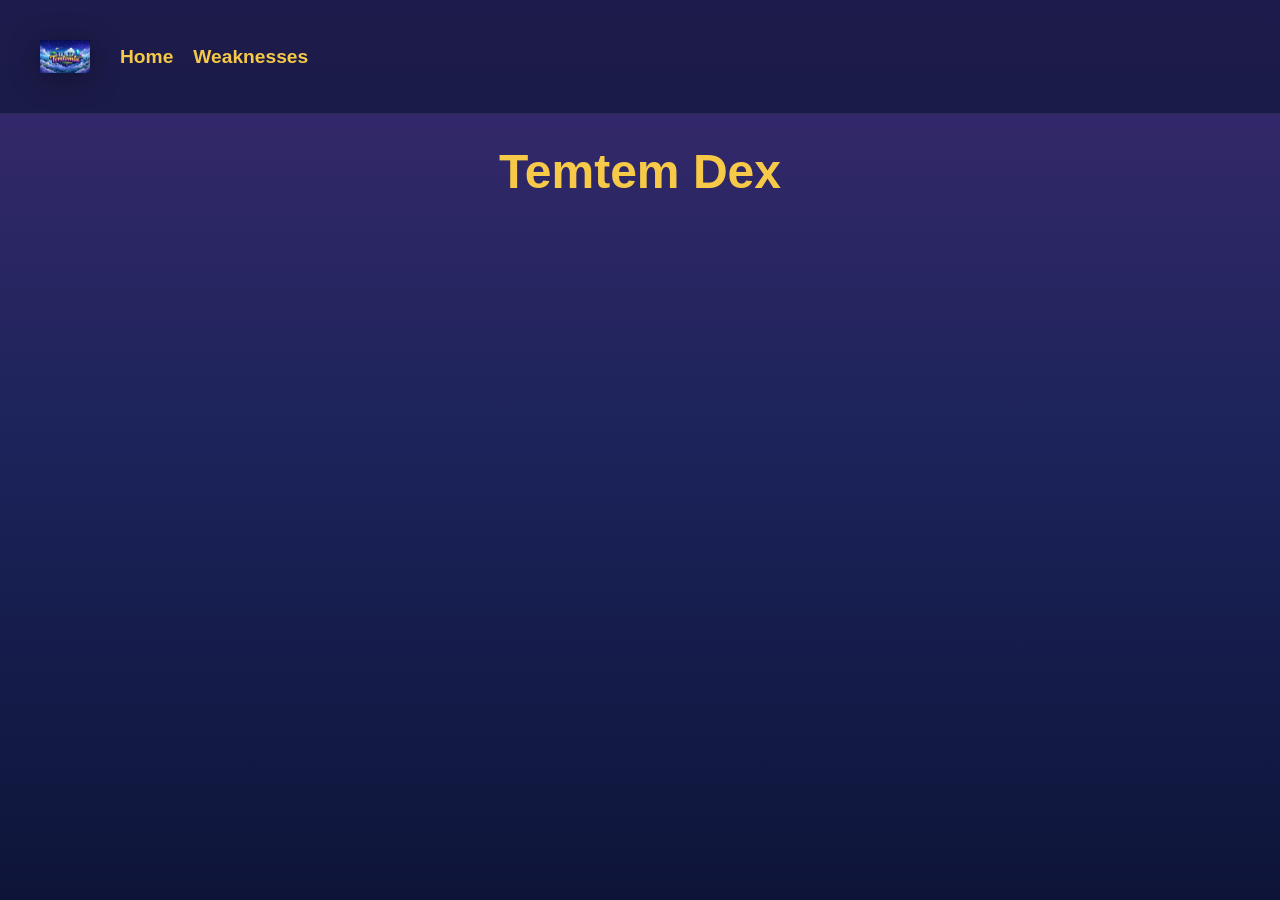
<file: Pages/dex.html>
<!DOCTYPE html>
<html lang="en">
<head>
    <meta charset="UTF-8">
    <meta name="viewport" content="width=device-width, initial-scale=1.0">
    <link rel="stylesheet" href="/CSS/dex.css">
    <script src="/JS/dex.js" defer></script>
    <title>Temtem Dex</title>
</head>
<body>
        <nav>
            <a href="/index.html"><img src="/Assets/Temtemia.png" alt="homepage"> Home</a>
            <a href="/Pages/weakness.html">Weaknesses</a>
        </nav>

        
        <h1>Temtem Dex</h1>     
            <div id="temtem-container" class="temtem-grid">
                <!-- Temtem cards komen hier via JS -->
            </div>


</body>
</html>
</file>
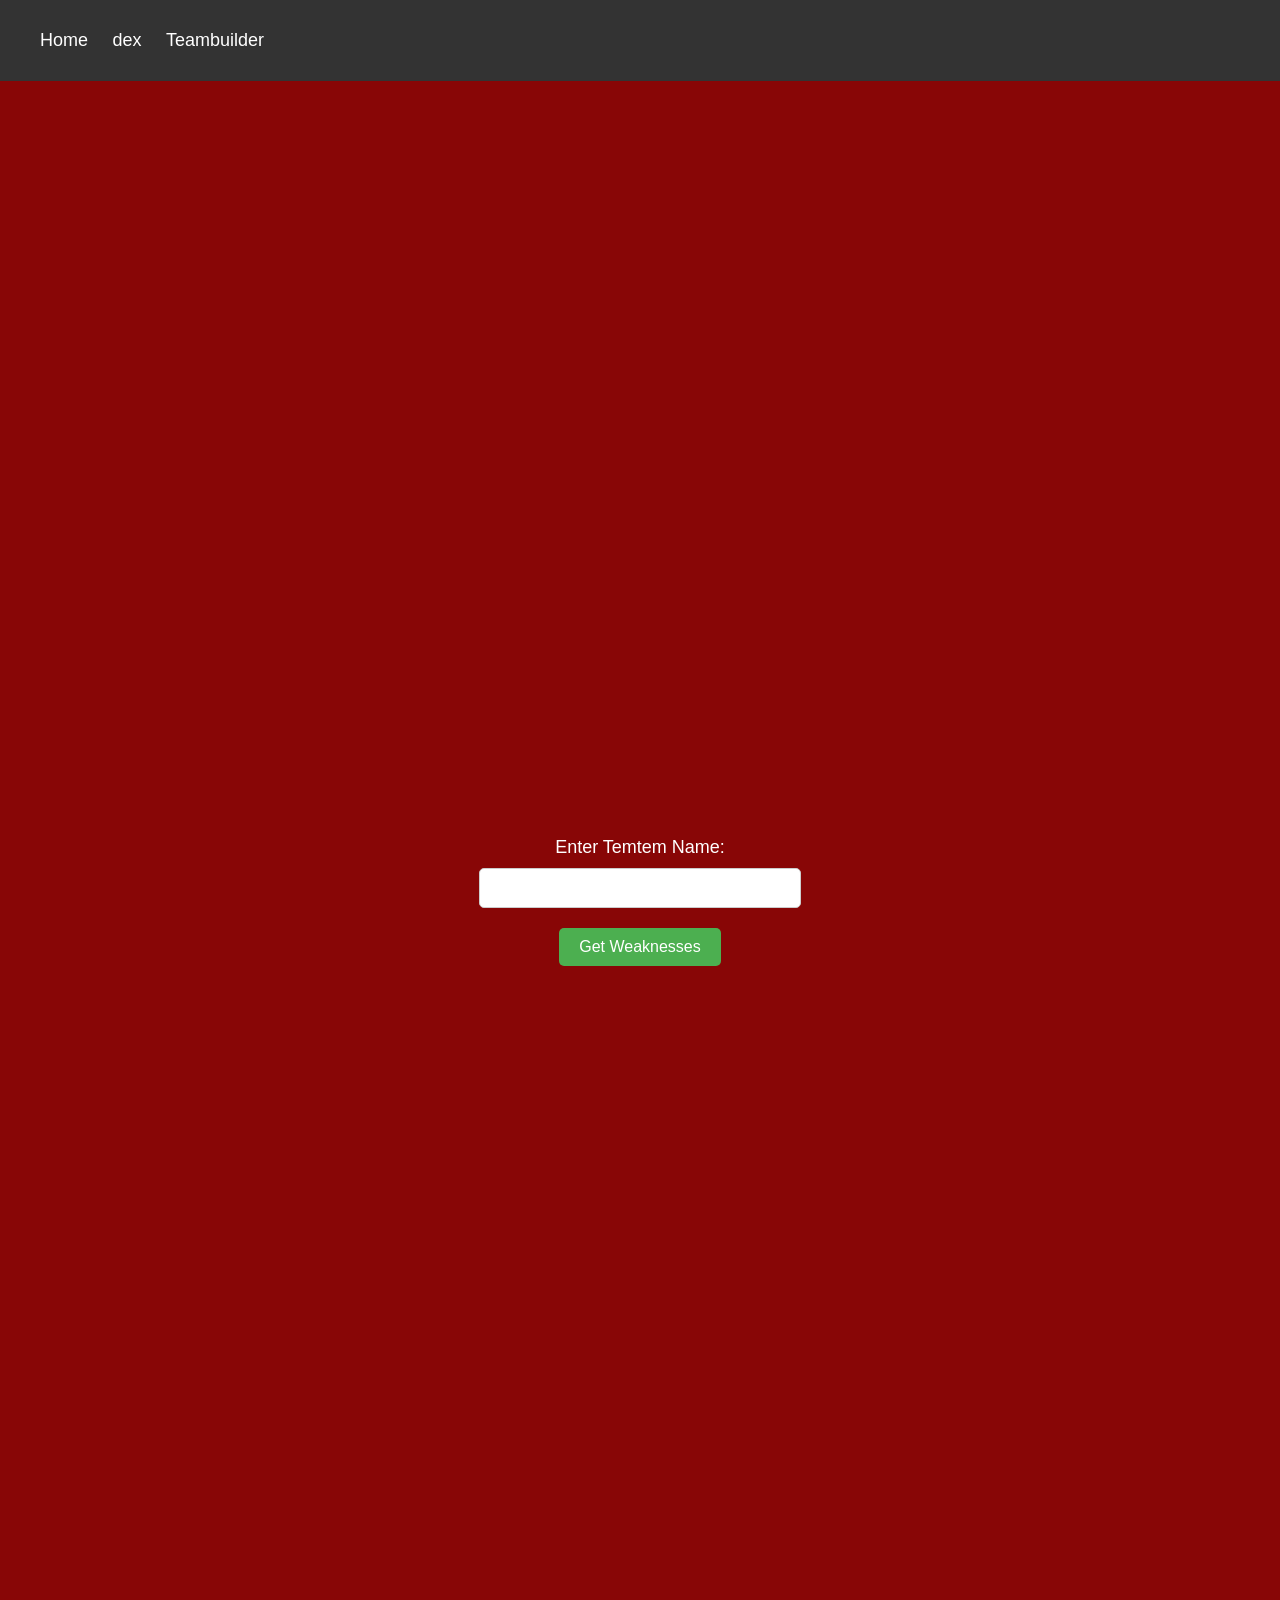
<file: Pages/weakness.html>
<!DOCTYPE html>
<html lang="en">
<head>
    <meta charset="UTF-8">
    <meta name="viewport" content="width=device-width, initial-scale=1.0">
    <link rel="stylesheet" href="/CSS/weakness.css">
    <script src="/JS/weakness.js" defer></script>
    <title>Temtem Weaknesses</title>
</head>
<body>
    <nav>
        <a href="/index.html">Home</a>
        <a href="/Pages/dex.html">dex</a>
        <a href="/Pages/teambuilder.html">Teambuilder</a>
    </nav>
    <form id="form-weakness">
        <label for="temtem">Enter Temtem Name:</label>
        <input type="text" id="temtem" name="temtem">
        <button type="submit">Get Weaknesses</button>
    </form>

    <ul id="weakness-list"></ul>
</body>
</html>
</file>
<file: CSS/dex.css>
body {
    font-family: 'Franklin Gothic Medium', 'Arial Narrow', Arial, sans-serif;
    background: linear-gradient(180deg, #3b2a6f 0%, #1b235a 50%, #0e1438 100%);
    color: #ffffff;
    min-height: 100vh;
    margin: 0;
    padding: 0;
}

nav {
    display: flex;
    position: sticky;
    top: 0;
    z-index: 1000;
    align-items: center;
    padding: 40px;
    background: rgba(14, 20, 56, 0.65);
    backdrop-filter: blur(6px);
    border-bottom: 1px solid rgba(255,255,255,0.08);
}

nav a {
    display: flex;
    align-items: center;
    gap: 30px;
    text-decoration: none;
    margin-right: 20px;
    color: #f7c948;
    font-weight: bold;
    font-size: 1.2rem;
}

nav img {
    max-width: 50px;
    height: auto;
    filter: drop-shadow(0 5px 15px rgba(0,0,0,0.35));
}

h1 {
    text-align: center;
    margin-top: 30px;
    font-size: 3rem;
    color: #f7c948;
}

/* Temtem cards grid */
.temtem-grid {
    display: grid;
    grid-template-columns: repeat(auto-fit, minmax(220px, 1fr));
    gap: 20px;
    padding: 20px;
}

/* Temtem card styling */
.temtem-card {
    background: rgba(27, 35, 90, 0.7);
    border-radius: 15px;
    padding: 15px;
    text-align: center;
    box-shadow: 0 8px 20px rgba(0,0,0,0.3);
    transition: transform 0.3s ease, box-shadow 0.3s ease;
}

.temtem-card:hover {
    transform: translateY(-5px);
    box-shadow: 0 12px 25px rgba(0,0,0,0.5);
}

.temtem-card h2 {
    color: #f7c948;
    margin-bottom: 10px;
}

.temtem-card p {
    font-size: 0.9rem;
    margin: 4px 0;
}

.temtem-card .types {
    margin-top: 8px;
}

.type-badge {
    display: inline-block;
    padding: 2px 8px;
    margin: 2px;
    border-radius: 5px;
    font-size: 0.8rem;
    font-weight: bold;
    background: #4fa3ff; /* default, kan per type aangepast worden */
    color: #fff;
}

.temtem-card .temtem-img {
    position: relative;
    z-index: 0;
    width: 120px;
    height: 120px;
    object-fit: contain;
    margin-bottom: 10px;
}
</file>
<file: CSS/weakness.css>
body {
    font-family: Arial, sans-serif;
    background-color: #880606;
    margin: 0;
    padding: 0;
}

nav {
    background-color: #333;
    padding: 30px;
}

nav a {
    color: white;
    text-decoration: none;
    margin: 0 10px;
    font-size: 18px;
}

form {
    display: flex;
    flex-direction: column;
    justify-content: center;
    align-items: center;
    min-height: 100em;
    margin-top: 20px;
    color: white;
}

label {
    font-size: 18px;
    margin-bottom: 10px;
}

input[type="text"] {
    padding: 10px;
    font-size: 16px;
    width: 300px;
    margin-bottom: 20px;
    border: 1px solid #ccc;
    border-radius: 5px;
}

button {
    padding: 10px 20px;
    font-size: 16px;
    background-color: #4CAF50;
    color: white;
    border: none;
    border-radius: 5px;
    cursor: pointer;
}
</file>
